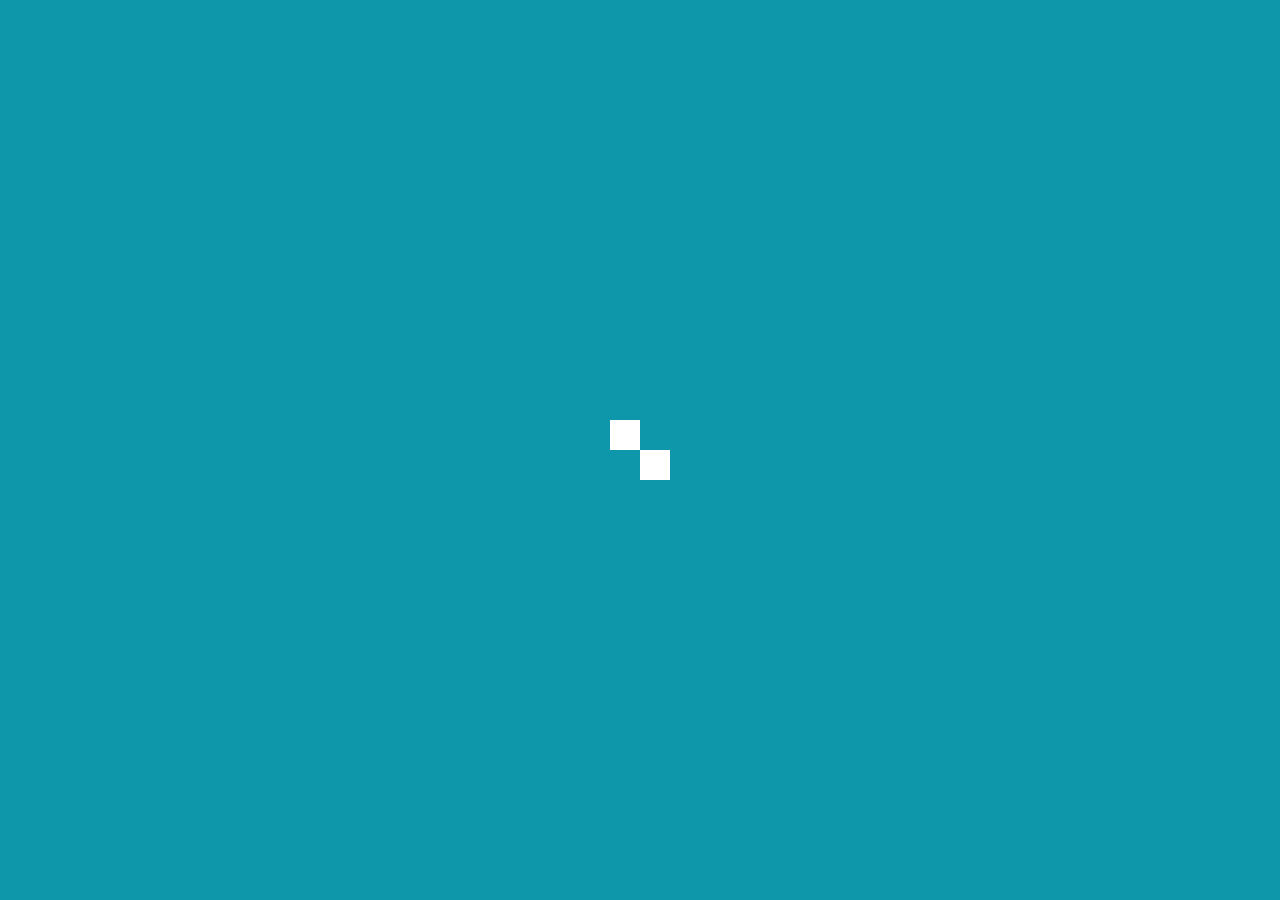
<file: index.html>
<!DOCTYPE html>
<html lang="ru">
<head>
	<!--Заголовок страницы-->
	<title>Membranous</title>

	<!--Кадировка страницы-->
	<meta charset="UTF-8">
	<meta name="format-detection" content="telephone=no">

	<!--Подключение стилей и настройки адаптивности-->
	<link rel="stylesheet" href="css/style.css">
	<meta name="viewport" content="width=device-width, initial-scale=1.0, maximum-scale=1.0, user-scalable=0">

	<!--Meta-теги для Seo-->
	<meta name="description" content="">
	<meta name="keywords" content="">
	<meta name="author" content="Bekhzod Istamov">

	<!--Meta-теги для ссылок в меседжерах-->
	<meta property="og:type" content="website">
	<meta property="og:title" content="Remgikom">
	<meta property="og:description" content="Гидроизоляция мембраная">
	<meta property="og:image" content="img/logo.png">
	<meta property="og:url" content="https://example.com">

	<!--Meta-тег для чистый адресс конктретной страницы -->
	<link rel="canonical" href="https://example.com">

	<!--Meta-тег для FAVICON -->
	<link rel="apple-touch-icon" sizes="180x180" href="img/favicon/apple-touch-icon.png">
	<link rel="icon" type="image/png" sizes="32x32" href="img/favicon/favicon-32x32.png">
	<link rel="icon" type="image/png" sizes="16x16" href="img/favicon/favicon-16x16.png">
	<link rel="manifest" href="img/favicon/site.webmanifest">
	<link rel="mask-icon" href="img/favicon/safari-pinned-tab.svg" color="#5bbad5">
	<meta name="msapplication-TileColor" content="#ffffff">
	<meta name="theme-color" content="#ffffff">

	<!--Meta-тег для добавления сайта на главный экран смартфона -->
	<meta name="apple-mobile-web-app-title" content="Remgikon">
	<meta name="apple-mobile-web-app-capable" content="yes">

	<!--Meta-тег убирает синию подсветку для разных ссылок-->
	<meta name="format-detection" content="telephone=no">
	<meta name="format-detection" content="address=no">
</head>
<body>
	<div id="page-preloader" class="preloader">
		<div class="loader">
		</div>
	</div>
	<div class="wrapper" id="pagepiling">
		<main class="page section">
			<section class="remgikom">
				<div class="remgikom__container _container">
					<div class="remgikom__box">
						<div class="remgikom__body">
							<div class="remgikom__text">Remgikom</div>
							<h1 class="remgikom__title">Гидроизоляция</br> мембраная</h1>
							<a target="_blank" href="https://wa.me/+79269617647" class="remgikom__link link">
								<span>Связь</span>
								<span>Связь</span>
							</a>
						</div>
					</div>
				</div>
			</section>
		</main>
		<section class=" page section info">
			<div class="info__container _container">
				<div class="info__body">
					<div class="info__image">
						<div class="info__img">
							<img src="img/info/1.png" alt="Система ТН–ФУНДАМЕНТ Барьер">
						</div>
					</div>
					<div class="info__box">
						<h2 class="info__title">Система ТН–ФУНДАМЕНТ Барьер</h2>
						<ol class="info__texts">
							<li class="info__text">Геотекстиль иглопробивной</li>
							<li class="info__text">Гидроизоляционная мембрана LOGICBASE V–SL (LOGICROOF T–SL)</li>
							<li class="info__text">Экструзионный пенополистирол</li>
							<li class="info__text">Профилированная мембрана PLANTER geo</li>
							<li class="info__text">Компенсатор из экструзионного пенополистирола</li>
							<li class="info__text">Пленка полиэтиленовая</li>
							<li class="info__text">ПВХ гидрошпонка</li>
							<li class="info__text">ПВХ рондель</li>
						</ol>
					</div>
				</div>
			</div>
		</section>
		<section class=" page section info">
			<div class="info__container _container">
				<div class="info__body info__body_1">
					<div class="info__image">
						<div class="info__img">
							<img src="img/info/2.png" alt="Система ТН–ФУНДАМЕНТ Проф">
						</div>
					</div>
					<div class="info__box">
						<h2 class="info__title">Система ТН–ФУНДАМЕНТ Проф</h2>
						<ol class="info__texts">
							<li class="info__text">Геотекстиль иглопробивной</li>
							<li class="info__text">Гидроизоляционная мембрана LOGICBASE V–SL (LOGICROOF T–SL)</li>
							<li class="info__text">Экструзионный пенополистирол</li>
							<li class="info__text">Профилированная мембрана PLANTER geo</li>
							<li class="info__text">ПВХ гидрошпонка</li>
							<li class="info__text">Компенсатор из экструзионного пенополистирола</li>
							<li class="info__text">Пленка полиэтиленовая</li>
							<li class="info__text">Инъекционный штуцер</li>
							<li class="info__text">ПВХ гидрошпонка</li>
							<li class="info__text">Инъекционные трубки</li>
							<li class="info__text">ПВХ рондель</li>
						</ol>
					</div>
				</div>
			</div>
		</section>
		<section class=" page section info">
			<div class="info__container _container">
				<div class="info__body">
					<div class="info__image">
						<div class="info__img">
							<img src="img/info/3.png" alt="Система ТН–ФУНДАМЕНТ Эксперт">
						</div>
					</div>
					<div class="info__box">
						<h2 class="info__title">Система ТН–ФУНДАМЕНТ Эксперт</h2>
						<ol class="info__texts">
							<li class="info__text">Геотекстиль иглопробивной</li>
							<li class="info__text">Гидроизоляционная мембрана LOGICBASE V–SL</li>
							<li class="info__text">Экструзионный пенополистирол</li>
							<li class="info__text">Профилированная мембрана PLANTER geo</li>
							<li class="info__text">Компенсатор из экструзионного пенополистирола</li>
							<li class="info__text">Пленка полиэтиленовая</li>
							<li class="info__text">Угловой инъекционный штуцер</li>
							<li class="info__text">ПВХ гидрошпонка</li>
							<li class="info__text">Инъекционные трубки</li>
						</ol>
					</div>
				</div>
			</div>
		</section>
		<section class=" page section info">
			<div class="info__container _container">
				<div class="info__body info__body_1">
					<div class="info__image">
						<div class="info__img">
							<img src="img/info/4.png" alt="Система ТН–ФУНДАМЕНТ Барьер Стена в грунте">
						</div>
					</div>
					<div class="info__box">
						<h2 class="info__title">Система ТН–ФУНДАМЕНТ Барьер Стена в грунте</h2>
						<ol class="info__texts">
							<li class="info__text">Геотекстиль иглопробивной</li>
							<li class="info__text">ПВХ рондель</li>
							<li class="info__text">Гидроизоляционная мембрана LOGICBASE V–SL</li>
							<li class="info__text">Пленка полиэтиленовая</li>
							<li class="info__text">Слой усиления из мембраны</li>
							<li class="info__text">ПВХ гидрошпонка</li>
						</ol>
					</div>
				</div>
			</div>
		</section>
		<section class=" page section info">
			<div class="info__container _container">
				<div class="info__body">
					<div class="info__image">
						<div class="info__img">
							<img src="img/info/5.png" alt="Система ТН–ФУНДАМЕНТ Проф Стена в грунте">
						</div>
					</div>
					<div class="info__box">
						<h2 class="info__title">Система ТН–ФУНДАМЕНТ Проф Стена в грунте</h2>
						<ol class="info__texts">
							<li class="info__text">Профилированная мембрана PLANTER geo</li>
							<li class="info__text">Геотекстиль иглопробивной</li>
							<li class="info__text">Гидроизоляционная мембрана</li>
							<li class="info__text">Пленка полиэтиленовая</li>
							<li class="info__text">Инъекционный штуцер</li>
							<li class="info__text">Слой усиления из мембраны</li>
							<li class="info__text">Гидроизоляционная шпонка НР-220</li>
							<li class="info__text">Гидроизоляционная шпонка ВР-240</li>
							<li class="info__text">ПВХ рондель</li>
							<li class="info__text"> Инъекционные трубки</li>
						</ol>
					</div>
				</div>
			</div>
		</section>
		<section class=" page section info">
			<div class="info__container _container">
				<div class="info__body info__body_1">
					<div class="info__image">
						<div class="info__img">
							<img src="img/info/6.png" alt="Система ТН–ФУНДАМЕНТ Эксперт Стена в грунте">
						</div>
					</div>
					<div class="info__box">
						<h2 class="info__title">Система ТН–ФУНДАМЕНТ Эксперт Стена в грунте</h2>
						<ol class="info__texts">
							<li class="info__text">Геотекстиль иглопробивной</li>
							<li class="info__text">Гидроизоляционная мембрана LOGICBASE V–SL</li>
							<li class="info__text">Гидроизоляционная мембрана LOGICBASE V–ST</li>
							<li class="info__text">Инъекционный штуцер</li>
							<li class="info__text">Слой усиления из мембраны</li>
							<li class="info__text">Пленка полиэтиленовая</li>
							<li class="info__text">ПВХ рондель</li>
							<li class="info__text">Инъекционные трубки</li>
							<li class="info__text">Гидроизоляционная шпонка ВР-240</li>
						</ol>
					</div>
				</div>
			</div>
		</section>
	</div>
<script src="https://code.jquery.com/jquery-3.3.1.min.js"></script>
<!-- <script src="https://code.jquery.com/jquery-migrate-3.0.1.min.js"></script> -->
<script src="js/vendors.js"></script>
<script src="js/main.js"></script></body>

</html>
</file>
<file: css/style.css>
@charset "UTF-8";
@import url("https://fonts.googleapis.com/css?family=Rubik:300,regular,500,600,700,800,900&display=swap&subset=cyrillic-ext");
@import url("https://fonts.googleapis.com/css?family=Poppins:600&display=swap");
* {
  padding: 0px;
  margin: 0px;
  border: 0px;
}

*,
*:before,
*:after {
  -webkit-box-sizing: border-box;
  box-sizing: border-box;
}

:focus,
:active {
  outline: none;
}

a:focus,
a:active {
  outline: none;
}

aside,
nav,
footer,
header,
section {
  display: block;
}

html,
body {
  height: 100%;
  min-width: 320px;
}

body {
  line-height: 1;
  font-family: "Rubik";
  -ms-text-size-adjust: 100%;
  -moz-text-size-adjust: 100%;
  -webkit-text-size-adjust: 100%;
}

input,
button,
textarea {
  font-family: "Rubik";
}

input::-ms-clear {
  display: none;
}

button {
  cursor: pointer;
}

button::-moz-focus-inner {
  padding: 0;
  border: 0;
}

a,
a:visited {
  text-decoration: none;
}

a:hover {
  text-decoration: none;
}

ul li {
  list-style: none;
}

img {
  vertical-align: top;
}

h1,
h2,
h3,
h4,
h5,
h6 {
  font-weight: inherit;
  font-size: inherit;
}

body {
  color: #000;
  font-size: 14px;
}

.wrapper {
  width: 100%;
  min-height: 100%;
  overflow: hidden;
  display: -webkit-box;
  display: -ms-flexbox;
  display: flex;
  font-size: 0;
  -webkit-box-orient: vertical;
  -webkit-box-direction: normal;
      -ms-flex-direction: column;
          flex-direction: column;
  counter-reset: item;
}

._container {
  max-width: 1000px;
  margin: 0 auto;
  width: 100%;
}
@media (max-width: 1200px) {
  ._container {
    max-width: 970px;
  }
}
@media (max-width: 1110px) {
  ._container {
    max-width: 740px;
  }
}
@media (max-width: 767.98px) {
  ._container {
    max-width: none;
    padding: 0 15px;
  }
}

.btn {
  display: inline-block;
  padding: 0px 0px;
}
.btn.fw {
  width: 100%;
}

input[type=text], input[type=email], input[type=tel], textarea {
  -webkit-appearance: none;
  -moz-appearance: none;
  appearance: none;
}

.input {
  border-radius: 0 !important;
  width: 100%;
  display: block;
  padding: 0px 20px;
}
textarea.input {
  resize: none;
  padding: 0px 0px;
}

.check {
  position: relative;
  padding-left: 25px;
  color: #5f5f5f;
  line-height: 18px;
  cursor: pointer;
}
.check input {
  display: none;
}
.check:before {
  content: "";
  left: 0;
  top: 0;
  width: 18px;
  height: 18px;
  border: 1px solid #a3a3a3;
  position: absolute;
}
.check.active:before {
  background: url("../img/icons/check.png") center no-repeat;
}

.option {
  position: relative;
  cursor: pointer;
  padding-left: 25px;
  line-height: 16px;
  margin-bottom: 10px;
  font-size: 15px;
  font-weight: 300;
}
.option:last-child {
  margin-bottom: 0px;
}
.option input {
  display: none;
}
.option:before {
  position: absolute;
  left: 0;
  top: 0;
  width: 16px;
  height: 16px;
  content: "";
  border: 1px solid #7f7f7f;
  border-radius: 50%;
}
.option.active:before {
  background: url("../img/icons/option.png") center no-repeat;
}

.select-block {
  position: relative;
}

.select__label {
  z-index: 2;
  position: absolute;
  top: -8px;
  background-color: #f7f7f7;
  padding: 0 5px;
  color: #979797;
  font-weight: 600;
  font-size: 13px;
  line-height: 16px;
  left: 20px;
}

.select {
  position: relative;
  cursor: pointer;
}
.select .select-title {
  z-index: 1;
  width: 100%;
  height: 55px;
  border: 1px solid #dedede;
  position: relative;
  background-color: #fff;
}
.select .select-title__arrow {
  position: absolute;
  top: 0;
  right: 0px;
  width: 45px;
  height: 100%;
  background: url("../img/icons/select-arrow.svg") center no-repeat;
}
.select .select-title__value {
  color: #000;
  font-weight: 700;
  font-size: 18px;
  line-height: 53px;
  display: block;
  overflow: hidden;
  padding: 0 45px 0 25px;
  white-space: nowrap;
  text-transform: none;
  text-overflow: ellipsis;
}
.select .select-options {
  position: absolute;
  z-index: 10;
  top: 54px;
  display: none;
  overflow: hidden;
  min-width: 100%;
  background-color: #fff;
  border: 1px solid #dedede;
  padding: 10px 20px 10px 25px;
}
.select .select-options-scroll {
  max-height: 80px;
  overflow: auto;
}
.select .select-options-list {
  padding: 0px 0px 0px 0px;
}
.select .select-options__value {
  color: #000;
  font-size: 20px;
  margin: 0px 0px 15px 0px;
}
.select .select-options__value:last-child {
  margin: 0px 0px 0px 0px;
}
.select .select-options__value:hover {
  color: #000;
}

.link {
  position: relative;
  display: inline-block;
  width: 150px;
  height: 40px;
  border-radius: 5px;
  overflow: hidden;
}
@media (max-width: 1110px) {
  .link {
    width: 130px;
    height: 35px;
  }
}

.link span {
  position: absolute;
  width: 100%;
  height: 100%;
  top: 0;
  left: 0;
  color: #fff;
  background-color: #136D84;
  display: -webkit-box;
  display: -ms-flexbox;
  display: flex;
  -webkit-box-pack: center;
      -ms-flex-pack: center;
          justify-content: center;
  -webkit-box-align: center;
      -ms-flex-align: center;
          align-items: center;
  text-transform: uppercase;
  letter-spacing: 2px;
  font-size: 16px;
}
@media (max-width: 1110px) {
  .link span {
    font-size: 14px;
  }
}

.link span:nth-child(2) {
  color: #136D84;
  background-color: #fff;
  overflow: hidden;
  z-index: 2;
  -webkit-transition: all 0.5s ease 0s;
  transition: all 0.5s ease 0s;
  -webkit-clip-path: polygon(60% 0, 100% 0%, 100% 100%, 60% 100%, 40% 47%);
          clip-path: polygon(60% 0, 100% 0%, 100% 100%, 60% 100%, 40% 47%);
}

.link span:nth-child(2):hover {
  -webkit-clip-path: polygon(0 0, 100% 0%, 100% 100%, 0 100%, 0 50%);
          clip-path: polygon(0 0, 100% 0%, 100% 100%, 0 100%, 0 50%);
}

.link span:nth-child(1):hover ~ span:nth-child(2) {
  -webkit-clip-path: polygon(100% 0, 100% 0%, 100% 100%, 100% 100%, 100% 50%);
          clip-path: polygon(100% 0, 100% 0%, 100% 100%, 100% 100%, 100% 50%);
}

.preloader {
  position: fixed;
  left: 0;
  top: 0;
  width: 100%;
  height: 100%;
  background: #0E97AA;
  z-index: 150;
  -webkit-transition: all 0.8s ease 0s;
  transition: all 0.8s ease 0s;
  opacity: 1;
  visibility: visible;
  /*
  @include flexbox();
  justify-content: center;
  align-items: center;
  */
}
.preloader.done {
  opacity: 0;
  visibility: hidden;
}

/*.loader {
	font-family: Poppins;
	font-weight: 600;
	font-size: 30px;
	color: #fff;
	position: relative;
}
.text::before {
	content: '';
	position: absolute;
	width: 100%;
	height: 100%;
	top: 0;
	left: 0;
	background: #0E97AA;
	animation: animate 4s steps(12) infinite;
}
@keyframes animate {
	40%, 60% {
		left: 100%;
	}
	100% {
		left: 0%;
	}
}
*/
.loader {
  position: relative;
  top: 50%;
}

.loader::before,
.loader::after {
  content: "";
  position: absolute;
  width: 30px;
  height: 30px;
  background-color: #fff;
}

.loader::before {
  top: calc(50% - 30px);
  left: calc(50% - 30px);
  -webkit-animation: loader-1 2.4s cubic-bezier(0, 0, 0.24, 1.21) infinite;
          animation: loader-1 2.4s cubic-bezier(0, 0, 0.24, 1.21) infinite;
}

.loader::after {
  top: 50%;
  left: 50%;
  -webkit-animation: loader 2.4s cubic-bezier(0, 0, 0.24, 1.21) infinite;
          animation: loader 2.4s cubic-bezier(0, 0, 0.24, 1.21) infinite;
}

@-webkit-keyframes loader {
  0%, 100% {
    -webkit-transform: none;
            transform: none;
  }
  25% {
    -webkit-transform: translateX(-100%);
            transform: translateX(-100%);
  }
  50% {
    -webkit-transform: translateX(-100%) translateY(-100%);
            transform: translateX(-100%) translateY(-100%);
  }
  75% {
    -webkit-transform: translateY(-100%);
            transform: translateY(-100%);
  }
}

@keyframes loader {
  0%, 100% {
    -webkit-transform: none;
            transform: none;
  }
  25% {
    -webkit-transform: translateX(-100%);
            transform: translateX(-100%);
  }
  50% {
    -webkit-transform: translateX(-100%) translateY(-100%);
            transform: translateX(-100%) translateY(-100%);
  }
  75% {
    -webkit-transform: translateY(-100%);
            transform: translateY(-100%);
  }
}
@-webkit-keyframes loader-1 {
  0%, 100% {
    -webkit-transform: none;
            transform: none;
  }
  25% {
    -webkit-transform: translateX(100%);
            transform: translateX(100%);
  }
  50% {
    -webkit-transform: translateX(100%) translateY(100%);
            transform: translateX(100%) translateY(100%);
  }
  75% {
    -webkit-transform: translateY(100%);
            transform: translateY(100%);
  }
}
@keyframes loader-1 {
  0%, 100% {
    -webkit-transform: none;
            transform: none;
  }
  25% {
    -webkit-transform: translateX(100%);
            transform: translateX(100%);
  }
  50% {
    -webkit-transform: translateX(100%) translateY(100%);
            transform: translateX(100%) translateY(100%);
  }
  75% {
    -webkit-transform: translateY(100%);
            transform: translateY(100%);
  }
}
html, body {
  overflow: hidden;
  margin: 0;
  padding: 0;
  /*Avoid flicker on slides transitions for mobile phones #336 */
  -webkit-tap-highlight-color: rgba(0, 0, 0, 0);
}

.pp-section {
  height: 100%;
  position: absolute;
  width: 100%;
  /* fixes flickering in firefox*/
  -webkit-backface-visibility: hidden;
          backface-visibility: hidden;
}

.pp-easing {
  -webkit-transition: all 1000ms cubic-bezier(0.55, 0.085, 0, 0.99);
  transition: all 1000ms cubic-bezier(0.55, 0.085, 0, 0.99);
  /* custom */
  -webkit-transition-timing-function: cubic-bezier(0.55, 0.085, 0, 0.99);
  transition-timing-function: cubic-bezier(0.55, 0.085, 0, 0.99);
  /* custom */
}

#pp-nav {
  position: fixed;
  z-index: 100;
  margin-top: -32px;
  top: 50%;
  opacity: 1;
}

#pp-nav.right {
  right: 17px;
}
@media (max-width: 850px) {
  #pp-nav.right {
    right: 0px;
  }
}

#pp-nav.left {
  left: 17px;
}

.pp-section.pp-table {
  display: table;
}

.pp-tableCell {
  display: table-cell;
  vertical-align: middle;
  width: 100%;
  height: 100%;
}

.pp-slidesNav {
  position: absolute;
  z-index: 4;
  left: 50%;
  opacity: 1;
}

.pp-slidesNav.bottom {
  bottom: 17px;
}

.pp-slidesNav.top {
  top: 17px;
}

#pp-nav ul,
.pp-slidesNav ul {
  margin: 0;
  padding: 0;
}

#pp-nav li,
.pp-slidesNav li {
  display: block;
  width: 10px;
  height: 20px;
  position: relative;
}

.pp-slidesNav li {
  display: inline-block;
}

#pp-nav li a,
.pp-slidesNav li a {
  display: block;
  position: relative;
  z-index: 1;
  width: 100%;
  height: 100%;
  cursor: pointer;
  text-decoration: none;
}

#pp-nav li .active span,
.pp-slidesNav .active span {
  background: #0B7689;
  -webkit-transition: all 0.3s ease 0s;
  transition: all 0.3s ease 0s;
}

#pp-nav span,
.pp-slidesNav span {
  top: 2px;
  left: 2px;
  width: 3px;
  height: 20px;
  background: rgba(11, 118, 137, 0.5);
  position: absolute;
  z-index: 1;
}

.pp-tooltip {
  position: absolute;
  top: -2px;
  color: #fff;
  font-size: 14px;
  font-family: arial, helvetica, sans-serif;
  white-space: nowrap;
  max-width: 220px;
}

.pp-tooltip.right {
  right: 20px;
}

.pp-tooltip.left {
  left: 20px;
}

.pp-scrollable {
  overflow-y: scroll;
  height: 100%;
}

.page {
  background-color: #fff;
}
.page:before {
  position: absolute;
  top: 50%;
  left: 0px;
  -webkit-transform: translate(50%, -50%);
          transform: translate(50%, -50%);
  font-weight: 700;
  font-size: 25px;
  color: #0B7689;
  counter-increment: item;
  content: counter(item, decimal-leading-zero);
}
@media (max-width: 850px) {
  .page:before {
    top: 20px;
    left: 50%;
    -webkit-transform: translate(-50%, 0);
            transform: translate(-50%, 0);
  }
}

.remgikom__box {
  padding: 15px 25px;
  background: rgba(4, 143, 156, 0.3);
  border-radius: 20px;
}
@media (max-width: 1110px) {
  .remgikom__box {
    padding: 10px 15px;
  }
}
@media (max-width: 767.98px) {
  .remgikom__box {
    padding: 5px 10px;
  }
}
@media (max-width: 767.98px) {
  .remgikom__box {
    border-radius: 10px;
  }
}
.remgikom__body {
  padding: 130px 40px;
  border-radius: 20px;
  background: url("../img/main-bg/волны.jpg") center/cover no-repeat;
  position: relative;
  z-index: 2;
  overflow: hidden;
}
.remgikom__body:before {
  content: "";
  position: absolute;
  width: 100%;
  height: 100%;
  top: 0;
  left: 0;
  background-color: rgba(28, 31, 37, 0.6);
}
@media (max-width: 1110px) {
  .remgikom__body {
    padding: 120px 30px;
  }
}
@media (max-width: 767.98px) {
  .remgikom__body {
    border-radius: 10px;
    padding: 130px 20px;
  }
}
.remgikom__text {
  font-size: 20px;
  font-weight: 300;
  line-height: 124%;
  color: #E3E6EC;
  position: relative;
  z-index: 2;
}
@media (max-width: 1110px) {
  .remgikom__text {
    font-size: 16px;
  }
}
.remgikom__title {
  font-weight: 700;
  font-size: 35px;
  line-height: 117.5%;
  color: #FFFFFF;
  position: relative;
  z-index: 2;
  margin: 0px 0px 20px 0px;
}
@media (max-width: 1110px) {
  .remgikom__title {
    font-size: 25px;
    margin: 0px 0px 15px 0px;
  }
}
.info__body {
  display: -webkit-box;
  display: -ms-flexbox;
  display: flex;
  font-size: 0;
  -webkit-box-align: center;
      -ms-flex-align: center;
          align-items: center;
}
@media (min-width: 550px) {
  .info__body_1 .info__image {
    -webkit-box-ordinal-group: 3;
        -ms-flex-order: 2;
            order: 2;
    -webkit-box-pack: end;
        -ms-flex-pack: end;
            justify-content: flex-end;
  }
  .info__body_1 .info__image:before {
    left: 0;
  }
  .info__body_1 .info__box {
    -webkit-box-ordinal-group: 2;
        -ms-flex-order: 1;
            order: 1;
    padding: 0px 20px;
  }
}
@media (max-width: 550px) {
  .info__body {
    -webkit-box-orient: vertical;
    -webkit-box-direction: normal;
        -ms-flex-direction: column;
            flex-direction: column;
  }
}
.info__image {
  -webkit-box-flex: 0;
      -ms-flex: 0 1 50%;
          flex: 0 1 50%;
  height: 100vh;
  position: relative;
  display: -webkit-box;
  display: -ms-flexbox;
  display: flex;
  font-size: 0;
  -webkit-box-align: center;
      -ms-flex-align: center;
          align-items: center;
}
.info__image:before {
  content: "";
  position: absolute;
  z-index: -1;
  width: 100vw;
  height: 100%;
  right: 0;
  background: rgba(4, 143, 156, 0.3);
}
@media (max-width: 550px) {
  .info__image {
    margin: 0px 0px 10px 0px;
    height: 100%;
    width: 100%;
    -webkit-box-pack: center;
        -ms-flex-pack: center;
            justify-content: center;
    padding: 10px;
    border-radius: 10px;
    background: rgba(4, 143, 156, 0.3);
  }
  .info__image:before {
    display: none;
  }
}
.info__img {
  border-radius: 20px;
  background: #136D84;
  display: inline-block;
  width: 380px;
  padding: 30px;
}
.info__img img {
  max-width: 100%;
}
@media (max-width: 1110px) {
  .info__img {
    padding: 15px;
    width: 300px;
  }
}
@media (max-width: 767.98px) {
  .info__img {
    padding: 10px;
    width: 240px;
    border-radius: 10px;
  }
}
.info__box {
  -webkit-box-flex: 0;
      -ms-flex: 0 1 50%;
          flex: 0 1 50%;
  color: #000000;
  padding: 0px 0px 0px 40px;
}
@media (max-width: 767.98px) {
  .info__box {
    padding: 0px 0px 0px 30px;
  }
}
@media (max-width: 550px) {
  .info__box {
    padding: 0px 0px 0px 15px;
  }
}
.info__title {
  font-weight: 500;
  font-size: 22px;
  line-height: 120%;
  margin: 0px 0px 30px 0px;
}
@media (max-width: 1110px) {
  .info__title {
    font-size: 18px;
    margin: 0px 0px 15px 0px;
  }
}
@media (max-width: 767.98px) {
  .info__title {
    font-size: 15px;
    margin: 0px 0px 10px 0px;
  }
}
.info__texts {
  font-size: 18px;
  line-height: 120%;
}
@media (max-width: 1110px) {
  .info__texts {
    font-size: 15px;
  }
}
@media (max-width: 767.98px) {
  .info__texts {
    font-size: 12px;
  }
}
.info__text {
  margin: 0px 0px 10px 0px;
}
@media (max-width: 370px) {
  .info__text {
    margin: 0px 0px 8px 0px;
  }
}
</file>
